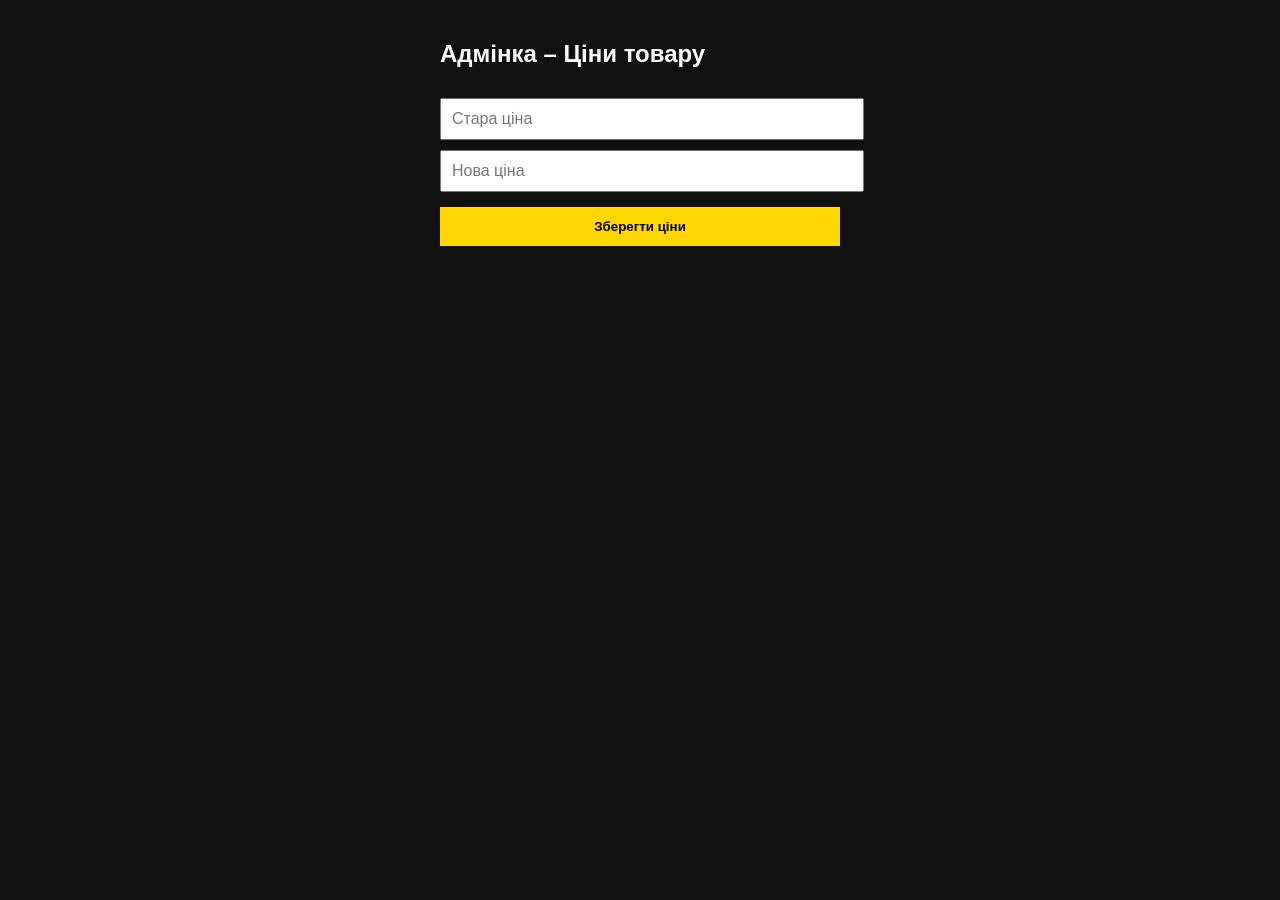
<file: admin.html>
<!DOCTYPE html>
<html lang="uk">
<head>
<meta charset="UTF-8">
<title>Адмінка Мультипіч</title>
<style>
body { font-family: Arial; background:#111; color:#fff; max-width:400px; margin:auto; padding:20px; }
input { width:100%; margin-top:10px; padding:10px; font-size:16px; }
button { width:100%; margin-top:15px; padding:12px; background:gold; border:none; font-weight:bold; cursor:pointer; }
</style>
</head>
<body>

<h2>Адмінка – Ціни товару</h2>

<input id="oldPrice" placeholder="Стара ціна" type="number">
<input id="newPrice" placeholder="Нова ціна" type="number">

<button onclick="savePrices()">Зберегти ціни</button>

<div id="status" style="margin-top:10px;"></div>

<script>
function savePrices() {
    const oldPrice = document.getElementById('oldPrice').value;
    const newPrice = document.getElementById('newPrice').value;

    if (!oldPrice || !newPrice) {
        document.getElementById('status').textContent = "Введіть обидві ціни!";
        return;
    }

    const product = { oldPrice, newPrice };
    localStorage.setItem('productPrice', JSON.stringify(product));
    document.getElementById('status').textContent = "Ціни збережено!";
}

// Підвантажуємо ціни при відкритті адмінки
window.onload = function() {
    const product = JSON.parse(localStorage.getItem('productPrice'));
    if (product) {
        document.getElementById('oldPrice').value = product.oldPrice;
        document.getElementById('newPrice').value = product.newPrice;
    }
};
</script>

</body>
</html>
</file>
